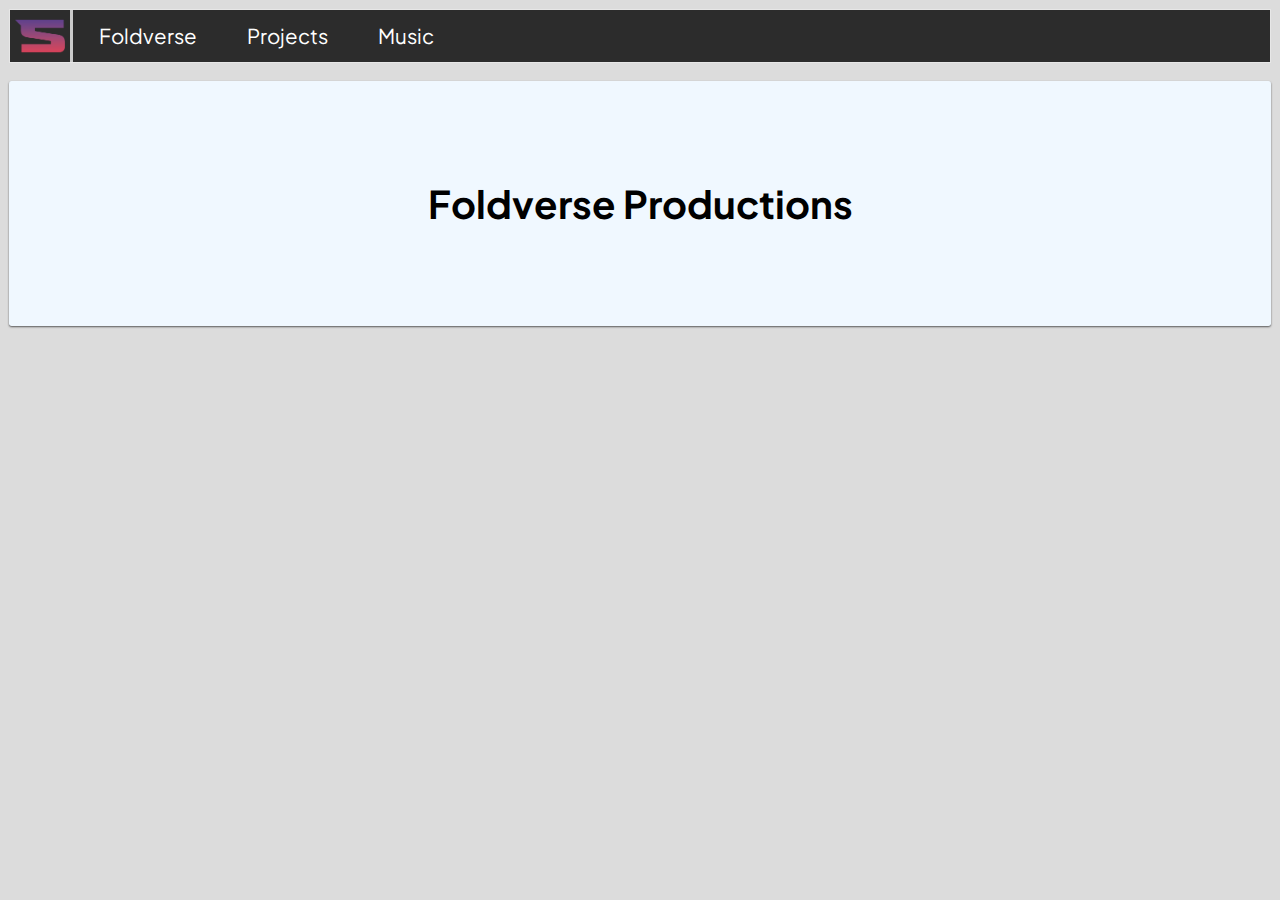
<file: pages/foldverse/main.html>
<!DOCTYPE html>
<html>
    <head>
        <!-- METATAGS -->
        <title>Foldverse Productions</title>
        <link rel="icon" type="image/x-icon" href="../../resources/logo.webp">
        
        <meta name="keywords" content="SlickFromMars, Foldverse, Project Expansion, slickfrommars.github.io, slickfrommars.com">
        <meta name="description" content="Get all info in regards to Foldverse Productions.">
        <meta name="author" content="SlickFromMars">

        <script src="../../scripts/foldverse.js"></script>

        <!-- Stuff That Works -->
        <meta name="viewport" content="width=device-width, initial-scale=1">

		<link rel="stylesheet" href="../../css/styles.css" type="text/css">
        <link rel="stylesheet" href="../../css/foldverse.css" type="text/css">
    </head>

    <nav id="nav_target"></nav>

    <script src="../../scripts/setup.js"></script>

    <div class="about_header">
        <h1>Foldverse Productions</h1>
    </div>

    <div id="MasterContainer"></div>

    <script>
        foldverse_rep()
    </script>
</html>
</file>
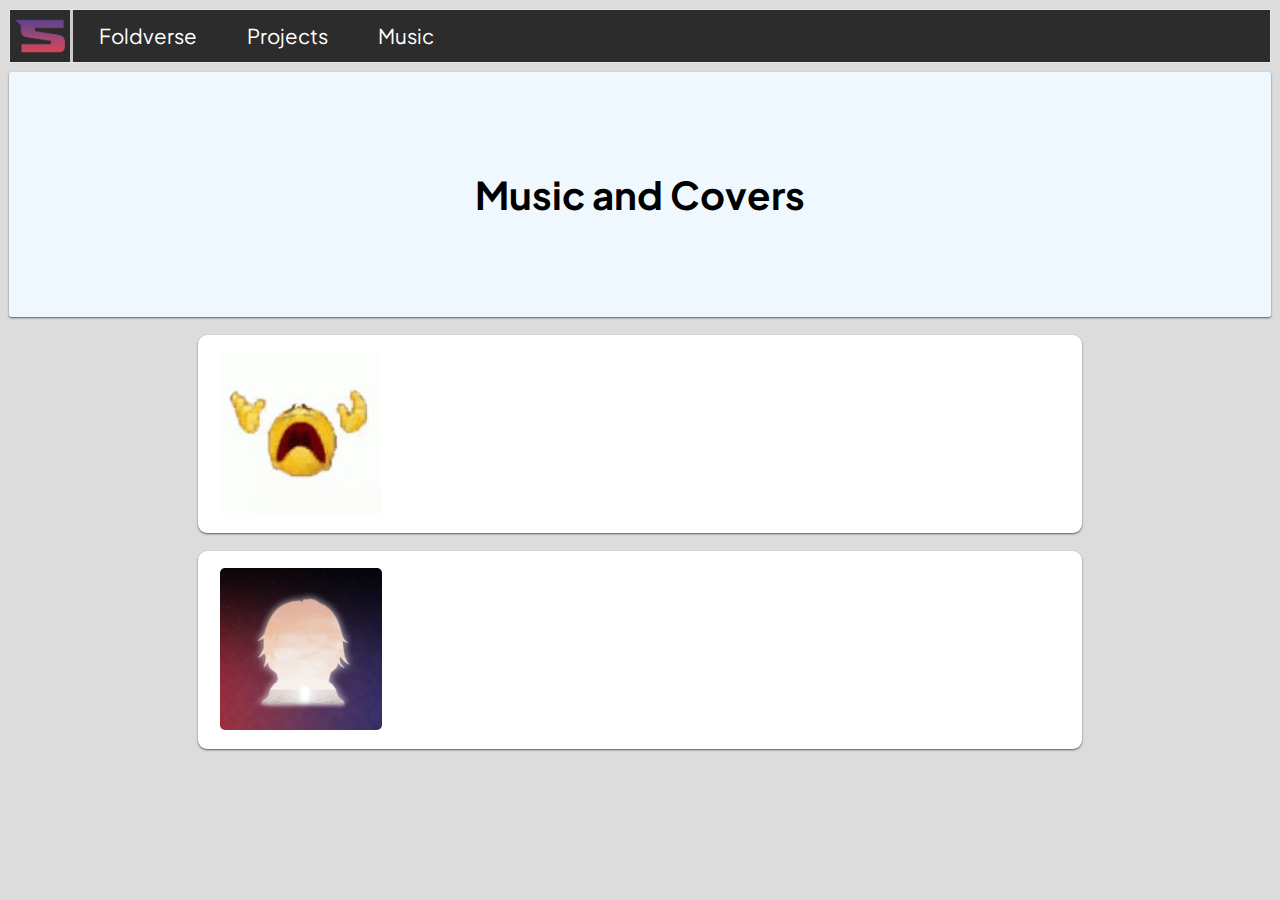
<file: pages/music/main.html>
<!DOCTYPE html>
<html>
    <head>
        <!-- METATAGS -->
        <title>Music</title>
        <link rel="icon" type="image/x-icon" href="../../resources/logo.webp">
        
        <meta name="keywords" content="SlickFromMars, Foldverse, Project Expansion, slickfrommars.github.io, slickfrommars.com">
        <meta name="description" content="SlickFromMars' music, which he does on the side.">
        <meta name="author" content="SlickFromMars">

        <!-- Stuff That Works -->
        <meta name="viewport" content="width=device-width, initial-scale=1">

		<link rel="stylesheet" href="../../css/styles.css" type="text/css">
    </head>

    <nav id="nav_target"></nav>

    <script src="../../scripts/setup.js"></script>

    <div class="about_header">
        <h1>Music and Covers</h1>
    </div>

    <div class="container_grp">
        <img src="../../resources/covers/sad.webp">

        <div>
            <h1>FNF Covers Vol. 2</h1>
            <h2>2022 - EP</h2>
            <button><a>View</a></button>
        </div>
    </div>

    <div class="container_grp">
        <img src="../../resources/icon.webp">

        <div>
            <h1>FNF Covers Vol. 1</h1>
            <h2>2021 - EP</h2>
            <button><a>View</a></button>
        </div>
    </div>

</html>
</file>
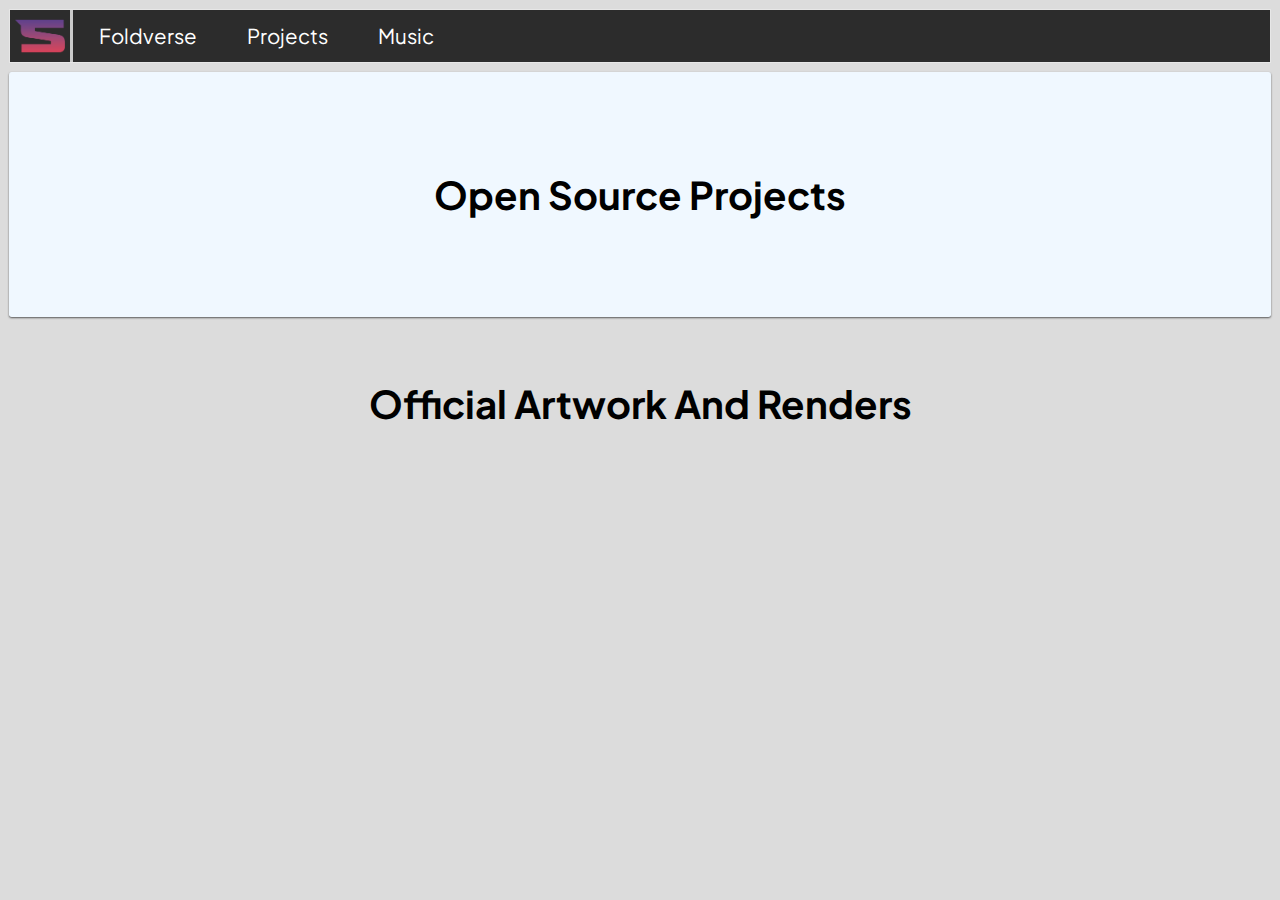
<file: pages/projects/main.html>
<!DOCTYPE html>
<html>
    <head>
        <!-- METATAGS -->
        <title>Projects</title>
        <link rel="icon" type="image/x-icon" href="../../resources/logo.webp">
        
        <meta name="keywords" content="SlickFromMars, Foldverse, Project Expansion, slickfrommars.github.io, slickfrommars.com">
        <meta name="description" content="SlickFromMars' open source projects, which he does on the side.">
        <meta name="author" content="SlickFromMars">

        <!-- Stuff That Works -->
        <meta name="viewport" content="width=device-width, initial-scale=1">

		<link rel="stylesheet" href="../../css/styles.css" type="text/css">
    </head>

    <nav id="nav_target"></nav>

    <div class="about_header">
        <h1>Open Source Projects</h1>
    </div>

    <div id="ProjectContainer"></div>

    <script src="../../scripts/setup.js"></script>

    <div id="RenderContainer">
        <h1>Official Artwork And Renders</h1>
    </div>

    <div id="myModal" class="modal">
        <!-- The Close Button -->
        <span class="close">&times;</span>

        <!-- Modal Content (The Image) -->
        <img class="modal-content" id="modal-content">

        <!-- Modal Caption (Image Text) -->
        <div id="caption"></div>
    </div>

    <script src="../../scripts/projects.js"></script>
    <script>
        project_rep();
        render_rep();
    </script>
</html>
</file>
<file: css/styles.css>
@import url('https://fonts.googleapis.com/css2?family=Plus+Jakarta+Sans:wght@800&display=swap');

body {
    background-color:gainsboro;
    margin: 1vh;
    transition: opacity .5s;
}

@font-face {
    font-family: "Mandalore";
    src:url('../resources/fonts/mandalore.ttf') format('truetype');
}

* {
    font-family: 'Plus Jakarta Sans', sans-serif;
}

@keyframes fade-in {
    from {opacity: 0.3;}
    to {opacity: 1;}
}

.about_header {
    text-align: center;
    padding: 8vh;

    background-color: aliceblue;
    box-shadow: 0 1px 2px rgb(0 0 0 / 60%);
    border-radius: 0.3vh;
}

.about_header h1 {
    font-size: 3vw;
    animation-name: fade-in;
    animation-duration: 1.5s;
}

.pfp {
    animation-name: fade-in;
    animation-duration: 1.5s;
    border-radius: 50%;
    size: 1vh;
}

@media only screen and (max-width: 600px) {
    .about_header h1 {
        font-size: 5vw;
    }
}

.nav_bar {
    overflow: hidden;
    background-color: rgba(0, 0, 0, 0.8);
    border: 1px solid #e7e7e7;
    position: -webkit-sticky; /* Safari */
    position: sticky;
    top: 0;
    margin-bottom: 1vh;
}

.nav_tab {
    float: left;
    transition-duration: 0.1s;
    background-color: transparent;
    border: hidden;
    padding: 1% 2%;
    margin: auto;
    justify-content: center;
    cursor: pointer;
}

.nav_tab a {
    display: block;
    color: white;
    text-align: center;
    text-decoration: none;
    font-size: 1.6vw;
    white-space: nowrap;
}

.nav_tab:hover {
    background-color: black;
}

.nav_logo {
    cursor: pointer;
    display: block;
    float: left;
    background-color: transparent;
    padding: 1px 5px;
    transition-duration: 0.1s;
    border-right: 0.3vw solid #ffffffc0;
    width: 4%;
    height: 4%;
}

.nav_logo:hover {
    background-color: #111;
}

@media only screen and (max-width: 600px) {
    .nav_logo {
        padding: 1.2vw 1.2vw;
    }

    .nav_tab a {
        font-size: 2.4vw;
    }
}

.container_grp {
    margin-top: 2vh;
    height: 19vh;
    background-color: white;
    padding: 1.5vh 0px;
    border-radius: 1vh;
    overflow: hidden;
    transition-duration: 0.5s;
    box-shadow: 0 1px 2px rgb(0 0 0 / 60%);
}

.container_grp img {
    width: 18vh;
    border: 0.5vh solid white;
    border-radius: 1vh;
    margin-left: 2vh;
    background-color: rgba(0, 0, 0, 0.075);
}

.container_icon {
    width: 5vw;
}

.container_grp div {
    width: 70%;
    float: right;
    height: fit-content;
    margin-top: 1vh;
}

.container_grp div h1 {
    font-size: 5vh;
    margin: 0px;
}

.container_grp div h2 {
    width: 15%;
    min-width: fit-content;
    margin: 0px;
    font-size: 2vh;
    border-top: 0.3vh solid black;
}

.container_grp div button {
    float: left;
    transition-duration: 0.1s;
    background-color: rgba(0, 0, 0, 0.068);
    border: hidden;
    padding: 1% 2%;
    margin-top: 5px;
    margin-right: 5px;
    justify-content: center;
    border-radius: 1vh;
}

.container_grp div button a {
    display: block;
    color: black;
    text-align: center;
    text-decoration: none;
    font-size: 2vh;
    white-space: nowrap;
}

.container_grp div button:hover {
    background-color: rgba(0, 0, 0, 0.411);
}

@media only screen and (max-width: 600px) {
    .container_grp {
        height: fit-content;
    }

    .container_grp img {
        width: 18vw;
    }

    .container_grp div h1 {
        font-size: 5vw;
    }
}

@media only screen and (min-width: 800px) {
    .container_grp {
        width: 70%;
    }
}

@media only screen and (min-width: 1200px) {
    .container_grp {
        margin-left: auto;
        margin-right: auto;
    }

    .container_grp div {
        width: 80%;
    }
}

#RenderContainer h1 {
    font-size: 3vw;
    animation-name: fade-in;
    animation-duration: 1.5s;
    padding: 4vh;
    width: 100%;
}

#RenderContainer {
    display: flex;
    flex-wrap: wrap;
    text-align: center;
    padding: 0 4px;
}

#RenderContainer .column {
    flex: 23%;
    max-width: 23%;
    padding: 0 1%;
}

#RenderContainer .column img {
    margin-top: 8px;
    vertical-align: middle;
    width: 100%;
}

#RenderContainer .column h2 {
    text-align: center;
    margin-bottom: 0px;
    margin-top: 4px;
    font-size: 4vh;
}

.ModalTrigger {
    cursor: pointer;
    transition: 0.3s;
}

.ModalTrigger:hover {
    opacity: 0.7;
}

.modal {
    display: none; /* Hidden by default */
    position: fixed; /* Stay in place */
    z-index: 1; /* Sit on top */
    padding-top: 100px; /* Location of the box */
    left: 0;
    top: 0;
    width: 100%; /* Full width */
    height: 100%; /* Full height */
    overflow: auto; /* Enable scroll if needed */
    background-color: rgb(0,0,0); /* Fallback color */
    background-color: rgba(0,0,0,0.9); /* Black w/ opacity */
}

#caption {
    margin: auto;
    display: block;
    width: 80%;
    max-width: 700px;
    text-align: center;
    color: #ccc;
    padding: 10px 0;
    height: 150px;
}

.modal-content, #caption {
    margin: auto;
    display: block;
    max-width: 75vw;
    max-height: 80vh;
    animation-name: zoom;
    animation-duration: 0.6s;
}

@keyframes zoom {
    from {transform:scale(0)}
    to {transform:scale(1)}
}

/* The Close Button */
.close {
    position: absolute;
    top: 15px;
    right: 35px;
    color: #f1f1f1;
    font-size: 40px;
    font-weight: bold;
    transition: 0.3s;
}
  
.close:hover,
.close:focus {
    color: #bbb;
    text-decoration: none;
    cursor: pointer;
}
  
/* 100% Image Width on Smaller Screens */
@media only screen and (max-width: 700px){
    .modal-content {
        max-width: 100vw;
    }
}

@media only screen and (max-width: 800px) {
    #RenderContainer .column {
        flex: 48%;
        max-width: 48%;
    }
    
    #RenderContainer .column h2 {
        display: none;
    }
}

@media only screen and (max-width: 600px) {
    #RenderContainer h1 {
        font-size: 5vw;
    }

    #RenderContainer .column {
        flex: 100%;
        max-width: 100%;
        padding: 0px;
    }
}
</file>
<file: css/foldverse.css>
body {
    margin: 0px;
}

.nav_bar {
    margin: 1vh;
    margin-bottom: 2vh;
}

.about_header {
    margin-left: 1vh;
    margin-right: 1vh;
}

#MasterContainer {
    display: flex;
    flex-direction: column;
}

.ContentContainer {
    width: 100%;
    display: flex;
    flex-direction: column;
}

.ContentTitle {
    font-size: 5vh;
    margin-left: 2vw;
    width: fit-content;
    margin-bottom: 1vh;
}

.ContentRowContainer {
    display: flex;
    height: max-content;
    overflow: auto;
    white-space: nowrap
}

.ContentContainer a {
    width: 19vw;
    margin: 0px 1vw;
}

.ContentRowContainer img {
    width: inherit;
    border-radius: 0.3vw;
    border: solid 0.4vw;
    border-color: transparent;
    transition-duration: 0.5s;
}

.ContentRowContainer img:hover {
    border-color: white;
    background-color: white;
}

@media only screen and (max-width: 600px) {
    .rep_normal {
        width: 35vw !important;
    }

    .rep_poster {
        width: 40vw !important;
    }
}
</file>
